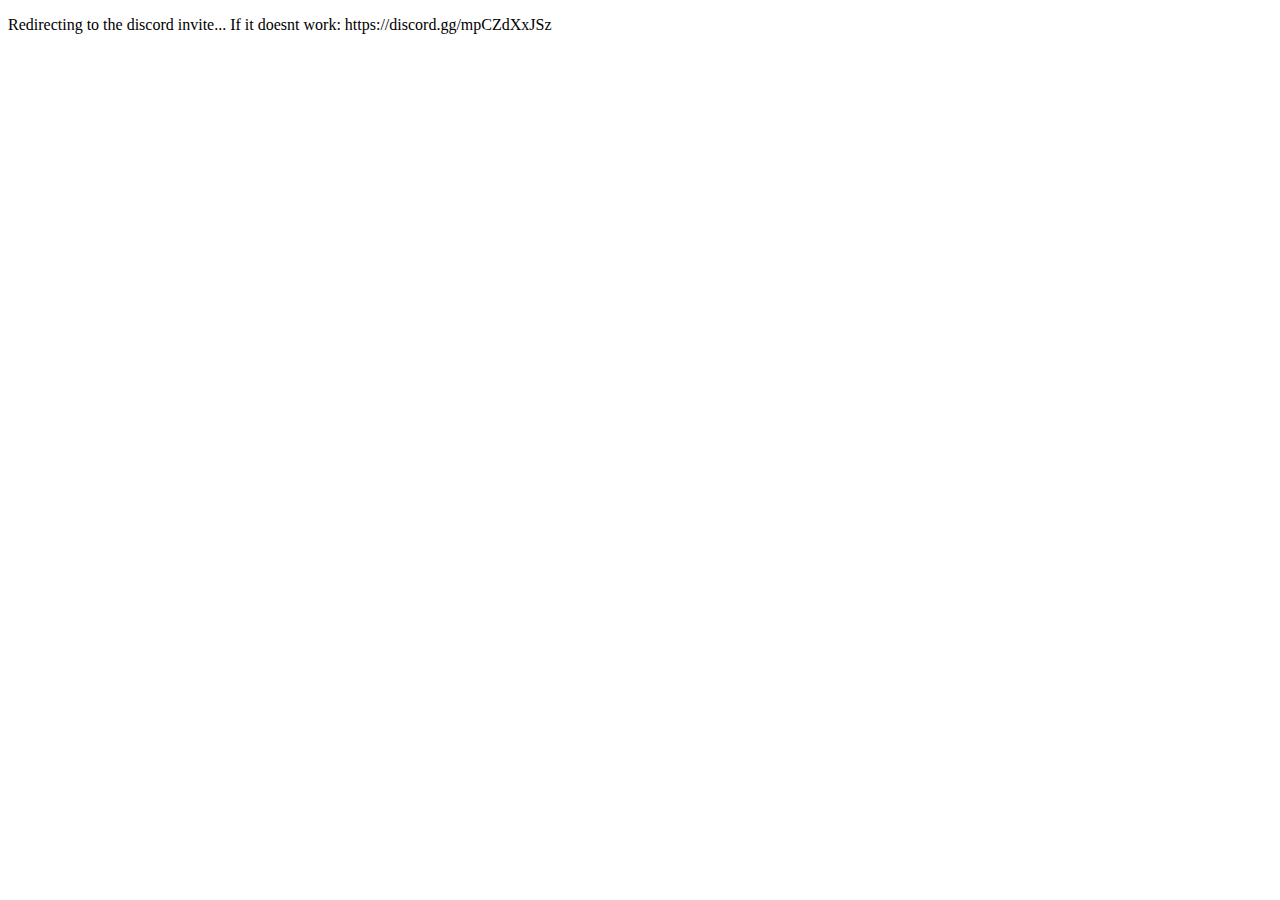
<file: d.html>
<!DOCTYPE html>
<html>
<head>
    <meta content="COLOSSAL | Fake it till you make it." property="og:title">
    <meta content="A redirect to the discord server." property="og:description">

    <meta http-equiv="refresh" content="1;url=https://discord.gg/mpCZdXxJSz">
    <title>Discord Redirect</title>
</head>
<body>
    <p>Redirecting to the discord invite... If it doesnt work: https://discord.gg/mpCZdXxJSz</p>
</body>
</html>
</file>
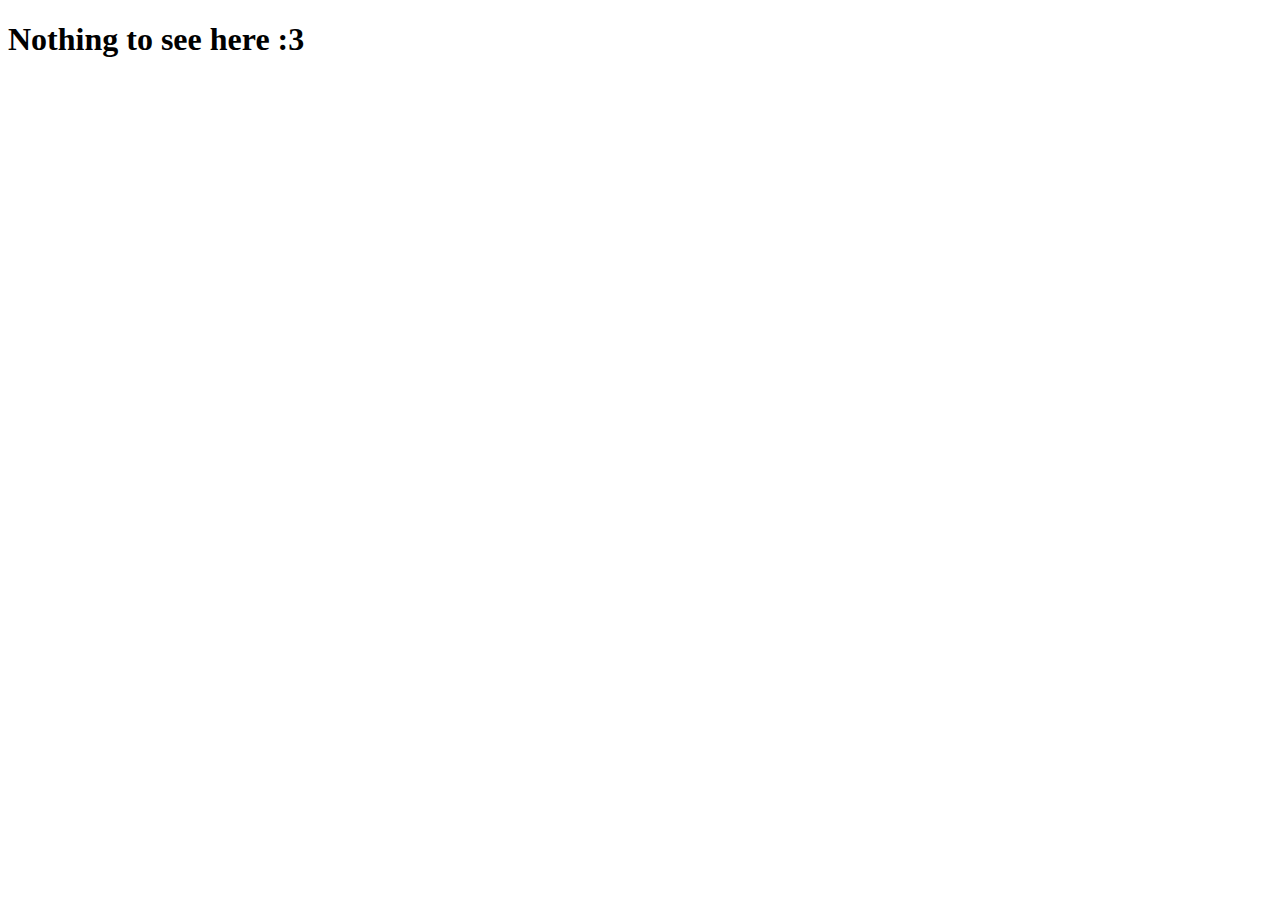
<file: real.html>
<!DOCTYPE html>
<html lang="en">
<head>
  <meta property="og:video" content="https://github.com/ColossusYTTV/Colossal.lol/raw/ee0b38eacf4bea002ad865de98a59ed5dea1b87e/video/thatscrazy.mov">
</head>
<body>
    <h1>Nothing to see here :3</h1>
    <!-- Password is Lemm1ngBallz69! -->
</body>
</file>
